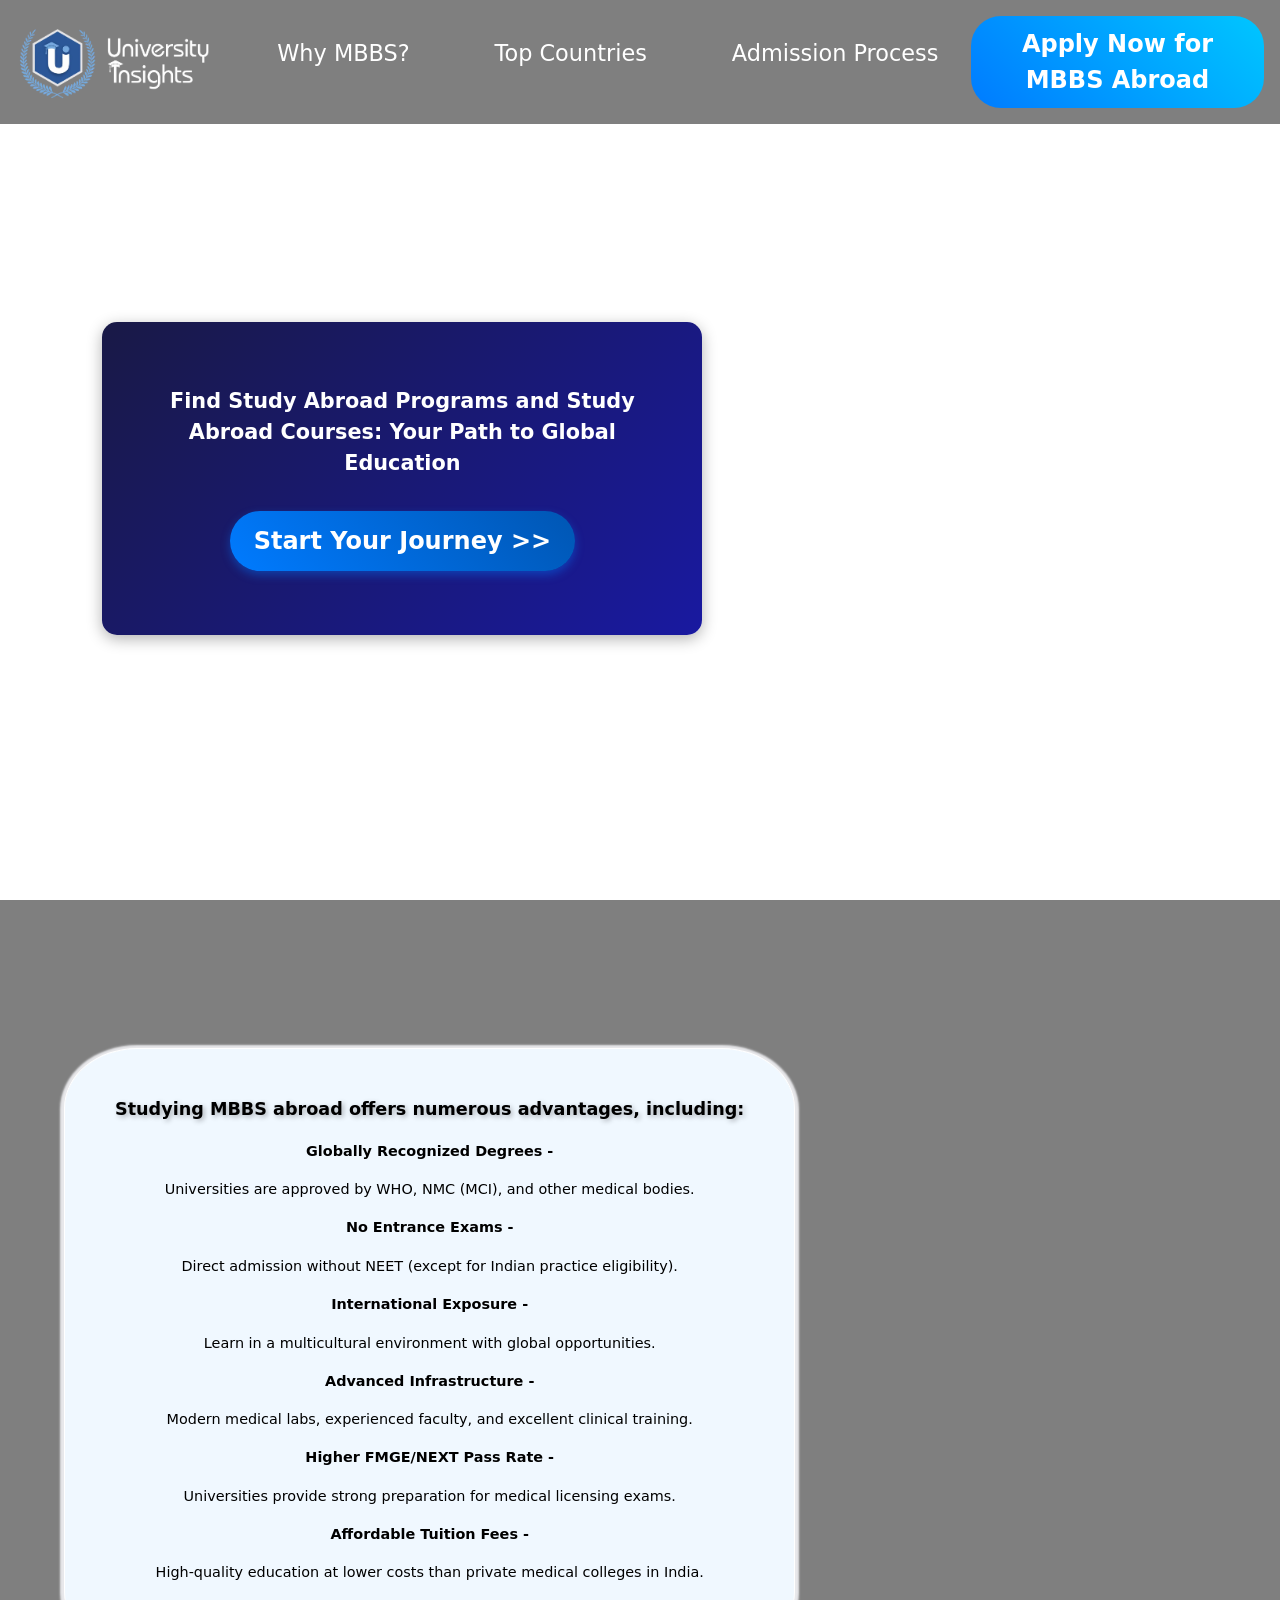
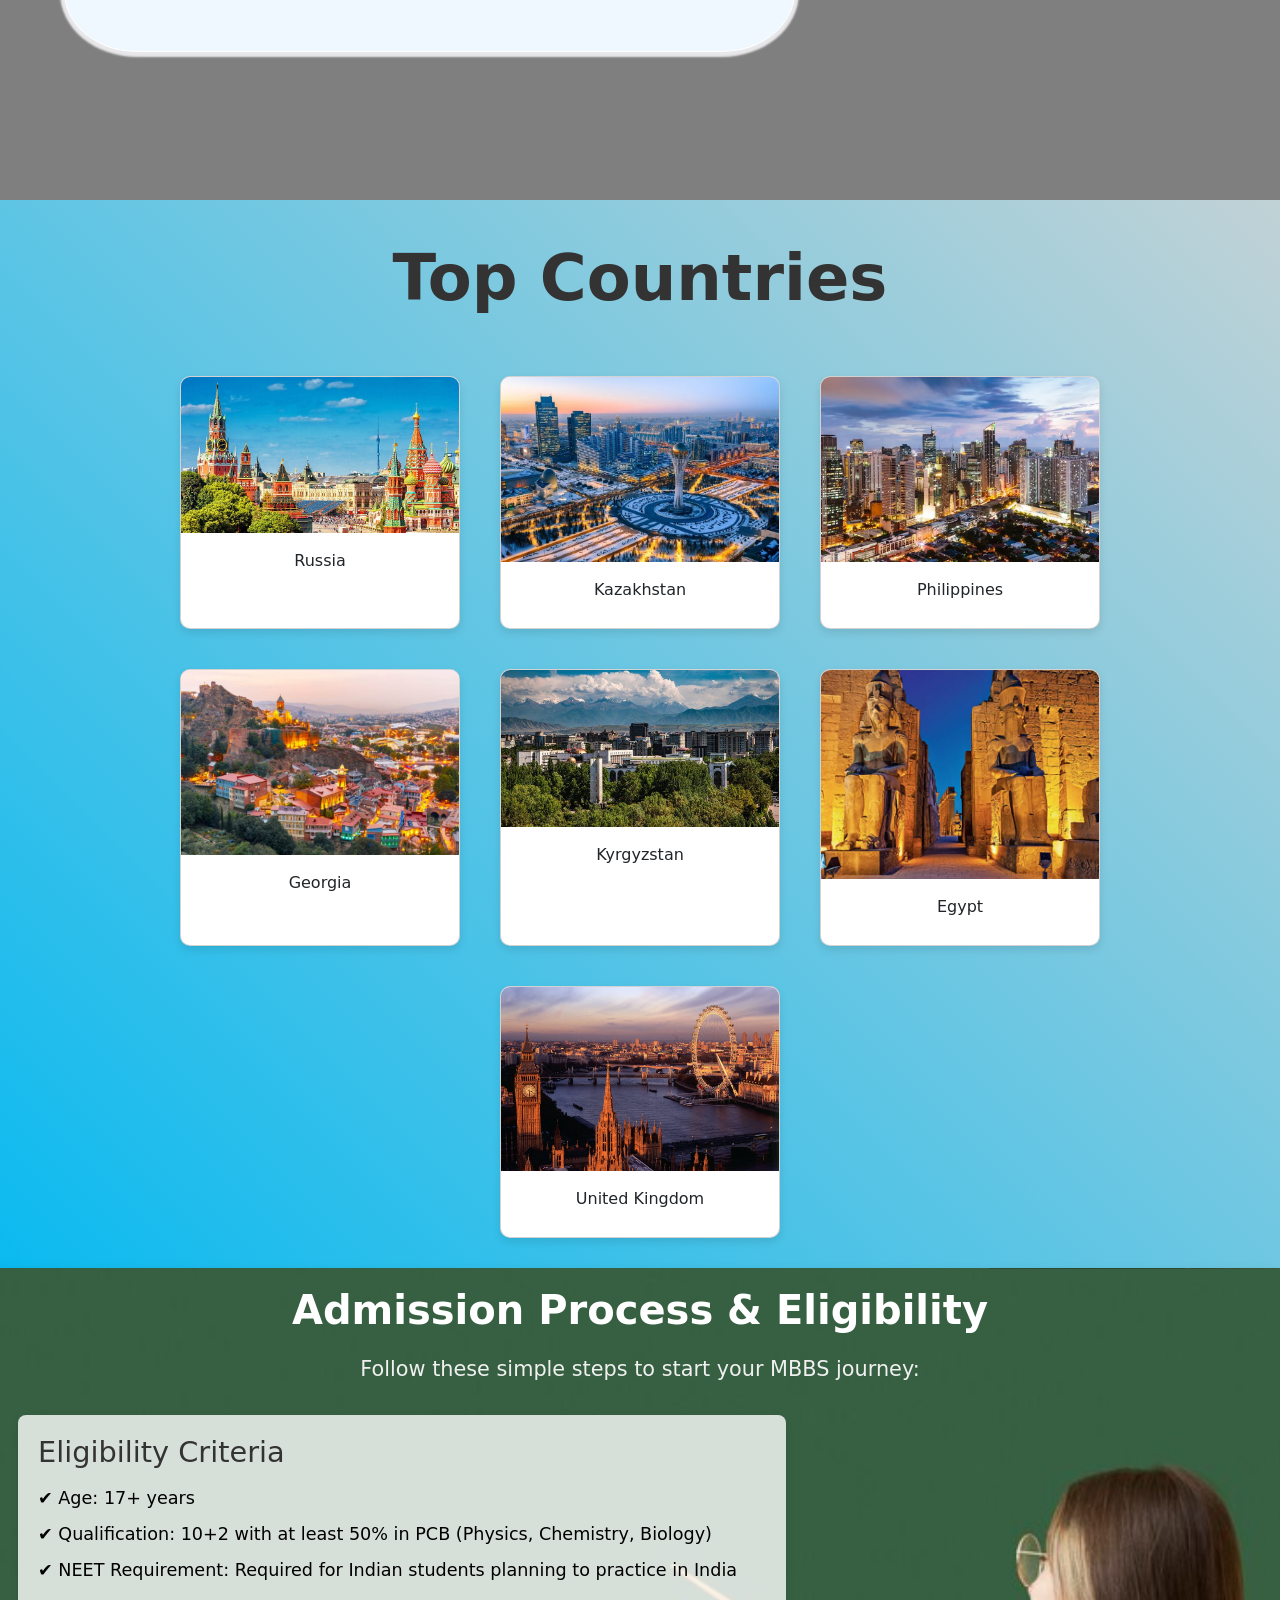
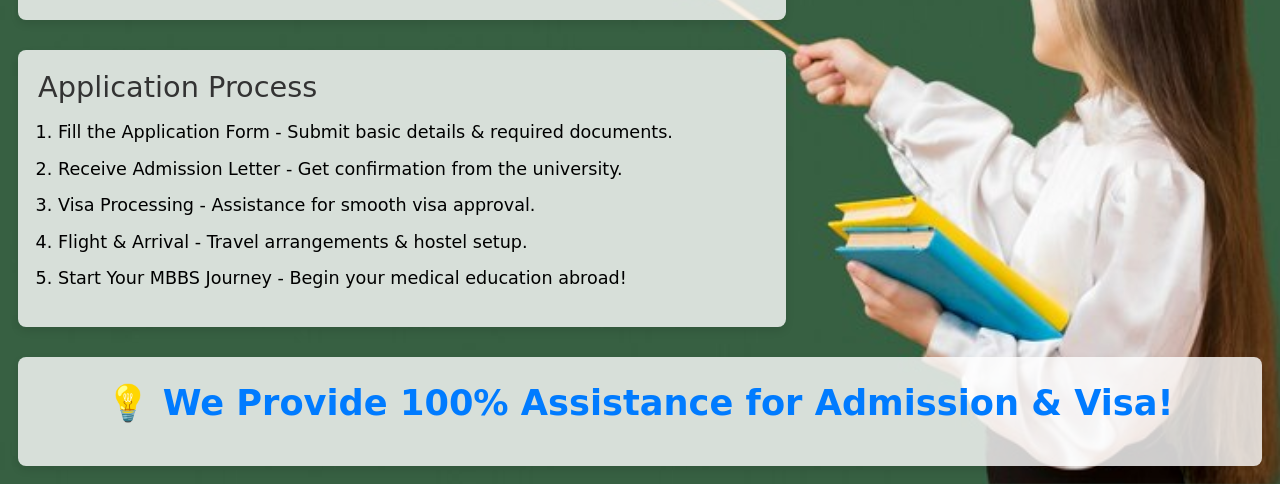
<file: frontend/index.html>
<!DOCTYPE html>
<html lang="en">
<head>
    <meta charset="UTF-8">
    <meta name="viewport" content="width=device-width, initial-scale=1.0">
    <link href="https://cdn.jsdelivr.net/npm/bootstrap@5.3.3/dist/css/bootstrap.min.css" rel="stylesheet">
    <title>Study MBBS Abroad</title>
    <link rel="stylesheet" href="./css/index.css">
</head>
<body>
    <div class="my-container">
        <video autoplay muted loop class="bg-video">
            <source src="./assets/bg-video.mp4" type="video/mp4">
            Your browser does not support the video tag.
        </video>

        <nav>
            <div class="hero-section">
                <div class="logo">
                    <img src="./assets/logo.webp" alt="University Insights"/>
                </div>

                <!-- Hamburger Icon (Only on Mobile) -->
                <div class="menu-icon" onclick="toggleMenu()">
                    ☰
                </div>

           
                <div class="sidebar" id="sidebar">
                    <ul class="sidebar-items">
                        <li onclick="closeMenu()">✖</li> 
                        <li><a href="#why">Why MBBS?</a></li>
                        <li><a href="#top-countries">Top Countries</a></li>
                        <li><a href="#admission-process">Admission Process</a></li>
                        <li><button class="apply-btn" onclick="window.location.href='admission.html'">Apply Now for MBBS Abroad</button></li> 
                    </ul>
                </div>

                
                <ul class="list-items">
                    <li><a href="#why">Why MBBS?</a></li>
                    <li><a href="#top-countries">Top Countries</a></li>
                    <li><a href="#admission-process">Admission Process</a></li>
                </ul>

    
                <div class="cta-btn">
                    <button class="apply-btn" id="desktop-apply-btn" onclick="window.location.href='admission.html'">Apply Now for MBBS Abroad</button>
                </div>
            </div>
        </nav>
        <div class="welcome">
            <p>Find Study Abroad Programs and Study Abroad Courses: Your Path to Global Education</p>
            <button class="welcome-btn" onclick="window.location.href='admission.html'">Start Your Journey >></button>
        </div>
    </div>
    <div class="why" id="why">
        <video autoplay muted loop class="why-video">
            <source src="./assets/why3.mp4" type="video/mp4">
            Your browser does not support the video tag.
        </video>
        <div class="why-content">
        <h1>Studying MBBS abroad offers numerous advantages, including:</h1>

        <p class="heading">Globally Recognized Degrees -</p>
        <p class="content">Universities are approved by WHO, NMC (MCI), and other medical bodies.</p>
        <p class="heading">No Entrance Exams - </p>
        <p class="content">Direct admission without NEET (except for Indian practice eligibility).</p>
        <p class="heading">International Exposure - </p>
        <p class="content">Learn in a multicultural environment with global opportunities.</p>
        <p class="heading">Advanced Infrastructure - </p>
        <p class="content">Modern medical labs, experienced faculty, and excellent clinical training.</p>
        <p class="heading">Higher FMGE/NEXT Pass Rate -</p>
        <p class="content">Universities provide strong preparation for medical licensing exams.</p>
        <p class="heading">Affordable Tuition Fees -</p> 
        <p class="content">High-quality education at lower costs than private medical colleges in India.</p>
    </div>
    </div>
    <div class="countries" id="top-countries">
        <div class="top-countries-heading">Top Countries</div>
        <div class="countries-cards">
        <div class="card" style="width: 18rem;">
            <img class="card-img-top" src="./assets/russia.jpg" alt="Card image cap">
            <div class="card-body">
              <p class="card-text">Russia</p>
            </div>
          </div>

          

          <div class="card" style="width: 18rem;">
            <img class="card-img-top" src="./assets/kazakhstan.jpeg"  alt="Card image cap">
            <div class="card-body">
              <p class="card-text">Kazakhstan</p>
            </div>
          </div>

          <div class="card" style="width: 18rem;">
            <img class="card-img-top" src="./assets/philippines.webp"  alt="Card image cap">
            <div class="card-body">
              <p class="card-text">Philippines</p>
            </div>
          </div>

          <div class="card" style="width: 18rem;">
            <img class="card-img-top" src="./assets/georgia.jpeg"  alt="Card image cap">
            <div class="card-body">
              <p class="card-text">Georgia</p>
            </div>
          </div>

          <div class="card" style="width: 18rem;">
            <img class="card-img-top" src="./assets/Kyrgyzstan.jpg"  alt="Card image cap">
            <div class="card-body">
              <p class="card-text">Kyrgyzstan</p>
            </div>
          </div>

          <div class="card" style="width: 18rem;">
            <img class="card-img-top" src="./assets/egypt.webp"  alt="Card image cap">
            <div class="card-body">
              <p class="card-text">Egypt</p>
            </div>
          </div>

          <div class="card" style="width: 18rem;">
            <img class="card-img-top" src="./assets/uk.webp"  alt="Card image cap">
            <div class="card-body">
              <p class="card-text">United Kingdom</p>
            </div>
        </div>
        </div>
    </div>
    <div class="admission-process" id="admission-process">
    <h2>Admission Process & Eligibility</h2>
    <p class="intro">Follow these simple steps to start your MBBS journey:</p>
    
    <div class="eligibility">
        <h3>Eligibility Criteria</h3>
        <ul>
            <li>✔ Age: 17+ years</li>
            <li>✔ Qualification: 10+2 with at least 50% in PCB (Physics, Chemistry, Biology)</li>
            <li>✔ NEET Requirement: Required for Indian students planning to practice in India</li>
        </ul>
    </div>

    <div class="application-process">
        <h3>Application Process</h3>
        <ol>
            <li>Fill the Application Form - Submit basic details & required documents.</li>
            <li>Receive Admission Letter - Get confirmation from the university.</li>
            <li>Visa Processing - Assistance for smooth visa approval.</li>
            <li>Flight & Arrival - Travel arrangements & hostel setup.</li>
            <li>Start Your MBBS Journey - Begin your medical education abroad!</li>
        </ol>
    </div>

    <div class="assistance">
        <p>💡 We Provide 100% Assistance for Admission & Visa!</p>
    </div>
</div>

    <script src="./js/script.js"></script>
</body>
</html>
</file>
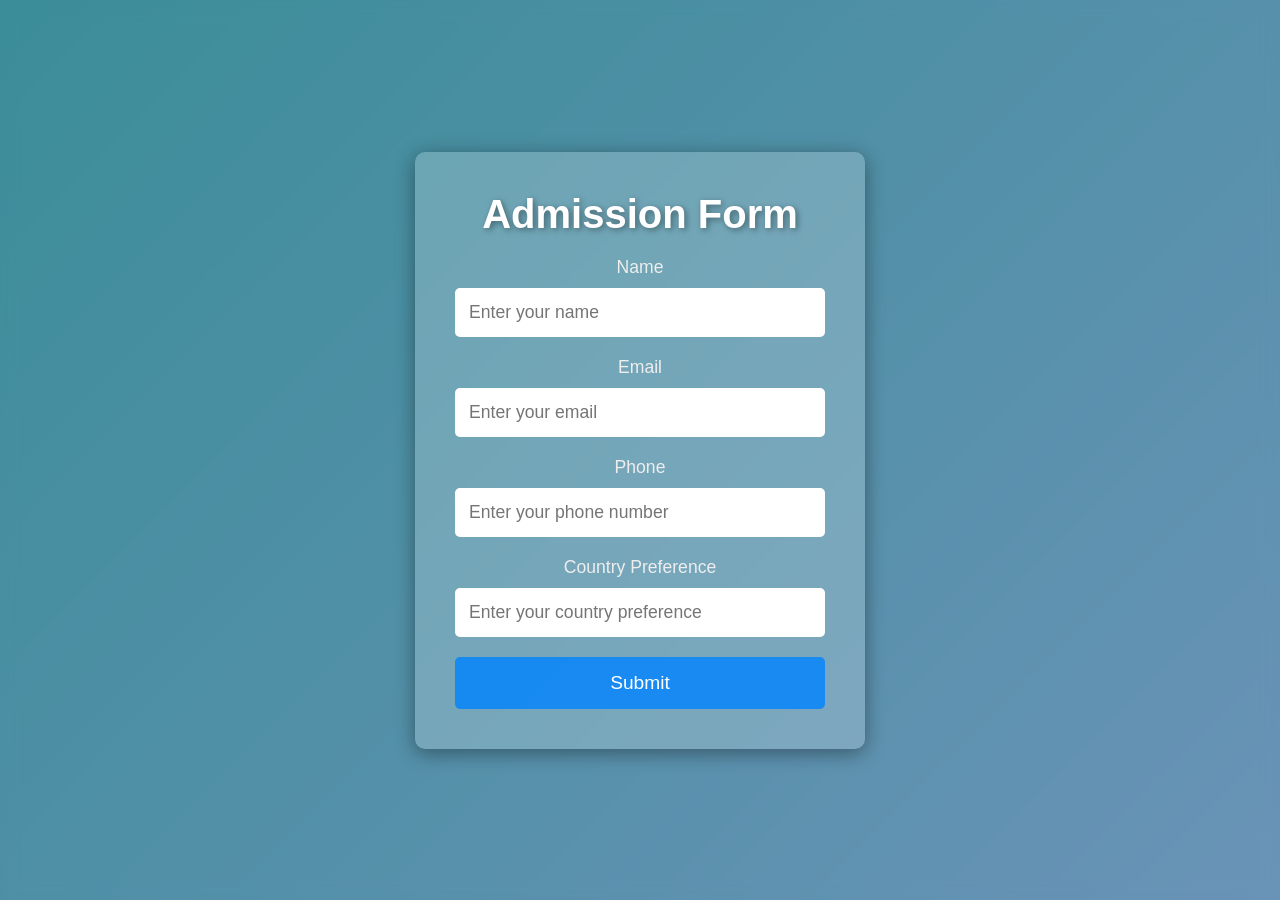
<file: frontend/admission.html>
<!DOCTYPE html>
<html lang="en">
<head>
    <meta charset="UTF-8">
    <meta name="viewport" content="width=device-width, initial-scale=1.0">
    <title>Admission Form</title>
    <link rel="stylesheet" href="./css/admission.css">
    <script defer src="./js/admission.js"></script>
</head>
<body>
    <section class="form-container">
        <h2 class="form-title">Admission Form</h2>
        <form id="admissionForm">
            <div class="form-group">
                <label for="name" class="form-label">Name</label>
                <input type="text" id="name" class="form-input" placeholder="Enter your name" required>
            </div>
            <div class="form-group">
                <label for="email" class="form-label">Email</label>
                <input type="email" id="email" class="form-input" placeholder="Enter your email" required>
            </div>
            <div class="form-group">
                <label for="phone" class="form-label">Phone</label>
                <input type="text" id="phone" class="form-input" placeholder="Enter your phone number" required>
            </div>
            <div class="form-group">
                <label for="country" class="form-label">Country Preference</label>
                <input type="text" id="country" class="form-input" placeholder="Enter your country preference" required>
            </div>
            <button type="submit" class="form-button">Submit</button>
        </form>
    </section>
</body>
</html>
</file>
<file: frontend/css/index.css>
* {
    margin: 0;
    padding: 0;
    box-sizing: border-box;
}

.my-container {
    position: relative;
    width: 100%;
    height: 100vh;
    overflow: hidden; 
}


.bg-video {
    position: absolute;
    top: 50%;
    left: 50%;
    transform: translate(-50%, -50%);
    width: 100%;
    height: 100%;
    object-fit: cover; 
    z-index: -1; 
}



.hero-section {
    display: flex;
    justify-content: space-between;
    align-items: center;
    padding: 1rem;
    background-color: rgba(0, 0, 0, 0.5);
}


.logo img {
    height: 80px;
    width: auto;
}


.list-items {
    display: flex;
    gap: 20px;
    width: 120vh;
    justify-content: space-around;
}

.list-items li {
    list-style: none;
    color: white;
    cursor: pointer;
    font-size: 1.4rem; 
}
.list-items a{
    color: white;
    text-decoration: none;
}
.list-items li:hover{
    text-decoration: underline;
}


.apply-btn {
    font-size: 1.5rem;
    font-weight: bold;
    padding: 10px 20px;
    background: linear-gradient(45deg, #007bff, #00c6ff); 
    color: white;
    border: none;
    border-radius: 30px;
    cursor: pointer;
    transition: all 0.3s ease-in-out;
}



.welcome {
    background: linear-gradient(135deg, rgba(0, 0, 50, 0.9), rgba(0, 0, 150, 0.9));
    width: 80%;
    max-width: 600px;
    padding: 20px;
    border-radius: 15px;
    margin-top: 22vh;
    padding: 5%;
    margin-left: 8vw;
    display: flex;
    flex-direction: column;
    justify-content: center;
    align-items: center;
    text-align: center;
    font-size: 1.3rem;
    color: white;
    font-weight: bold;
    box-shadow: 0px 4px 15px rgba(0, 0, 0, 0.3);
    transition: transform 0.3s ease-in-out;
}



.welcome-btn {
    margin-top: 15px;
    font-size: 1.5rem;
    font-weight: bold;
    padding: 12px 24px;
    background: linear-gradient(45deg, #007bff, #0056b3);
    color: white;
    border: none;
    border-radius: 30px;
    cursor: pointer;
    transition: all 0.3s ease-in-out;
    box-shadow: 0px 4px 10px rgba(0, 123, 255, 0.4);
}


.welcome-btn:hover {
    background: linear-gradient(45deg, #0056b3, #007bff);
    transform: scale(1.1);
}


.welcome-btn:active {
    transform: scale(0.95);
    box-shadow: 0px 2px 5px rgba(0, 123, 255, 0.6);
}


@media (max-width: 768px) {
    .welcome {
        font-size: 1.2rem;
        width: 90%;
    }
    .welcome-btn {
        font-size: 1rem;
        padding: 10px 20px;
    }
}


.apply-btn:hover{
    background: linear-gradient(45deg, #001aff, #006eff); 
}

.menu-icon {
    display: none;
    font-size: 2rem;
    cursor: pointer;
    color: white;
}


.sidebar {
    position: fixed;
    top: 0;
    right: -250px; 
    width: 250px;
    height: 100%;
    background-color: rgba(0, 0, 0, 0.9);
    transition: right 0.3s ease-in-out;
    padding-top: 50px;
    z-index: 1000;
}


.sidebar-items {
    list-style: none;
    padding: 0;
    text-align: center;
}

.sidebar-items li {
    color: white;
    padding: 15px;
    font-size: 1.5rem;
    cursor: pointer;
    transition: 0.3s;
}

.sidebar-items a{
    color: white;
    text-decoration: none;
}

.sidebar-items li:hover {
    background: rgba(255, 255, 255, 0.2);
}


.sidebar-items li:first-child {
    font-size: 2rem;
}


.sidebar-items li .apply-btn {
    display: block;
    width: 90%;
    margin: 10px auto;
}


@media (max-width: 1024px) {
    .list-items li {
        font-size: 1rem;
    }
    .apply-btn{
        font-size: 1rem;
    }
}


@media (max-width: 768px) {
    .list-items {
        display: none; 
    }
    .menu-icon {
        display: block; 
    }
    #desktop-apply-btn {
        display: none; 
    }
}


.why {
    position: relative;
    width: 100%;
    height: 100vh; 
    display: flex;
    align-items: center;
    padding-left: 5vw;
    text-align: center;
    color: white;
    overflow: hidden;
}


.why-video {
    position: absolute;
    top: 50%;
    left: 50%;
    width: 100%;
    height: 100%;
    object-fit: cover; 
    transform: translate(-50%, -50%);
    z-index: -1;
}


.why::before {
    content: "";
    position: absolute;
    top: 0;
    left: 0;
    width: 100%;
    height: 100%;
    background: rgba(0, 0, 0, 0.5); 
    z-index: 0;
}


.why-content {
    position: relative;
    background-color: aliceblue;
    border: 1px solid white;
    color: black;
    border-radius: 10%;
    box-shadow: 0px 1px 2px 4px rgb(232, 232, 235);
    z-index: 1;
    max-width: 800px;
    padding: 50px;
}


.why h1 {
    font-size: 1.1rem;
    font-weight: bold;
    margin-bottom: 20px;
    text-shadow: 2px 2px 5px rgba(0, 0, 0, 0.3);
}


.why .heading {
    font-size: 0.9rem;
    font-weight: bold;
    margin-top: 15px;
}


.why .content {
    font-size: 0.9rem;
    line-height: 1.6;
}


@media (max-width: 768px) {
    .why {
        height: auto;
        padding: 80px 15px;
    }

    .why h1 {
        font-size: 2rem;
    }

    .why .heading {
        font-size: 1.3rem;
    }

    .why .content {
        font-size: 1rem;
    }
}


.countries {
    
    min-height: auto; 
    padding: 30px 5px; 
    background: linear-gradient(45deg, #0bbaf0, #c1d2d6);
    display: flex;
    flex-direction: column;
    align-items: center;
}



.top-countries-heading {
    text-align: center;
    font-size: 4rem;
    font-weight: bold;
    margin-bottom: 50px;
    color: #333;
}


.countries-cards {
    display: flex;
    flex-wrap: wrap;
    justify-content: center; 
    gap: 40px; 
    max-width: 95vw; 
}


.card {
    width: calc(25% - 15px);
    max-width: 280px;
    border-radius: 10px;
    overflow: hidden;
    background: white;
    box-shadow: 0 4px 8px rgba(0, 0, 0, 0.1);
    transition: transform 0.3s ease-in-out;
    text-align: center;
    padding-bottom: 10px;
}


@media (max-width: 1024px) {
    .card {
        width: calc(33.33% - 10px); 
        max-width: 250px; 
    }
}

@media (max-width: 768px) {
    .card {
        width: calc(50% - 10px); 
        max-width: 220px;
    }
}

@media (max-width: 480px) {
    .card {
        width: 90%; 
        max-width: 180px;
    }
}


.admission-process {
    background-image: url('../assets/admission.jpg'); 
    background-size: cover;
    background-position: center;
    color: #fff; 
    padding: 2vh;
    height: auto;
    box-shadow: 0 4px 12px rgba(0, 0, 0, 0.1);
}


.admission-process h2 {
    text-align: center;
    font-size: 2.5rem;
    font-weight: bold;
    color: #fff; 
    margin-bottom: 20px;
}


.admission-process .intro {
    text-align: center;
    font-size: 1.3rem;
    color: #f0f0f0; 
    margin-bottom: 30px;
}


.eligibility {
    background-color: rgba(255, 255, 255, 0.8); 
    padding: 20px;
    border-radius: 8px;
    margin-bottom: 30px;
    box-shadow: 0 4px 8px rgba(0, 0, 0, 0.1);
    width: 60vw;
}

.eligibility h3 {
    font-size: 1.8rem;
    color: #333;
    margin-bottom: 15px;
}

.eligibility ul {
    list-style: none;
    padding-left: 0;
    font-size: 1.1rem;
    color: black;
}

.eligibility ul li {
    margin: 10px 0;
}


.application-process {
    background-color: rgba(255, 255, 255, 0.8); 
    padding: 20px;
    border-radius: 8px;
    margin-bottom: 30px;
    width: 60vw;
    box-shadow: 0 4px 8px rgba(0, 0, 0, 0.1);
}

.application-process h3 {
    font-size: 1.8rem;
    color: #333;
    margin-bottom: 15px;
}

.application-process ol {
    font-size: 1.1rem;
    color:black;
    padding-left: 20px;
}

.application-process ol li {
    margin: 10px 0;
}


.assistance {
    background-color: rgba(255, 255, 255, 0.8); 
    padding: 20px;
    border-radius: 8px;
    box-shadow: 0 4px 8px rgba(0, 0, 0, 0.1);
    font-size: 2.2rem;
    font-weight: bold;
    color: #007bff;
    text-align: center;
}


@media (max-width: 768px) {
    .admission-process {
        padding: 30px;
    }
    .eligibility ul,
    .application-process ol {
        font-size: 1rem;
    }
}
</file>
<file: frontend/css/admission.css>
* {
    margin: 0;
    padding: 0;
    box-sizing: border-box;
}


body {
    font-family: 'Helvetica Neue', sans-serif;
    background: linear-gradient(135deg, #3b8d99, #6a93b7); /* Blue gradient */
    background-size: cover;
    background-position: center;
    height: 100vh;
    display: flex;
    justify-content: center;
    align-items: center;
    color: white;
    padding: 0 20px;
    backdrop-filter: blur(8px);
}


.form-container {
    background-color: rgba(255, 255, 255, 0.2);  /* Slight transparency */
    padding: 40px;
    border-radius: 10px;
    box-shadow: 0 4px 20px rgba(0, 0, 0, 0.4);
    width: 100%;
    max-width: 450px;
    text-align: center;
}


.form-title {
    font-size: 2.5em;
    margin-bottom: 20px;
    color: #fff;
    text-shadow: 2px 2px 6px rgba(0, 0, 0, 0.4);
}


.form-group {
    margin-bottom: 20px;
    position: relative;
}


.form-label {
    font-size: 1.1em;
    margin-bottom: 10px;
    display: block;
    color: #eee;
}


.form-input {
    width: 100%;
    padding: 12px;
    border: 2px solid rgba(255, 255, 255, 0.6);
    border-radius: 5px;
    color: white;
    font-size: 1.1em;
    transition: all 0.3s ease;
    backdrop-filter: blur(5px);
}

.form-input:focus {
    border-color: rgba(255, 255, 255, 0.8);
    outline: none;
    box-shadow: 0 0 8px rgba(255, 255, 255, 0.8);
}


.form-button {
    width: 100%;
    padding: 15px;
    background-color: rgba(0, 132, 255, 0.8);  
    color: white;
    font-size: 1.2em;
    border: none;
    border-radius: 5px;
    cursor: pointer;
    transition: background-color 0.3s ease;
}

.form-button:hover {
    background-color: rgba(0, 120, 230, 0.9);  
}

.form-button:active {
    background-color: rgba(0, 110, 200, 1); 
}
</file>
